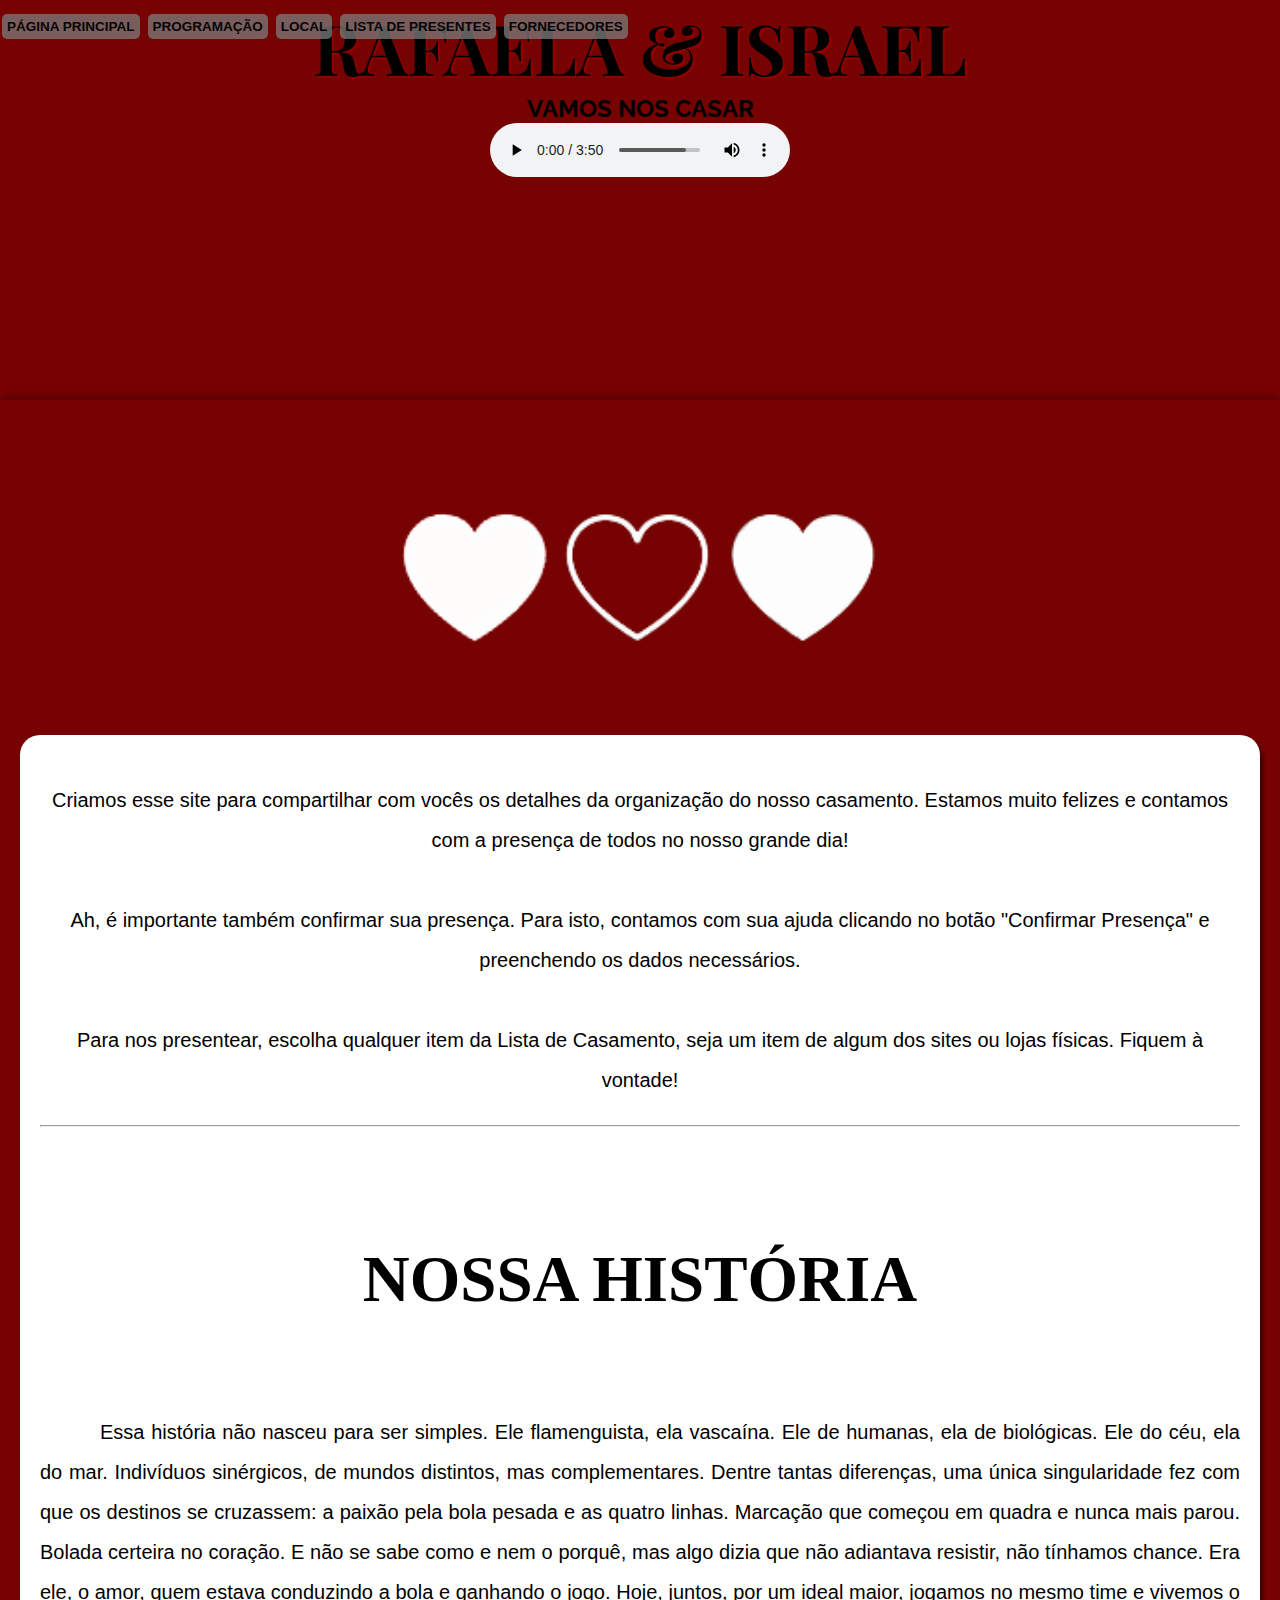
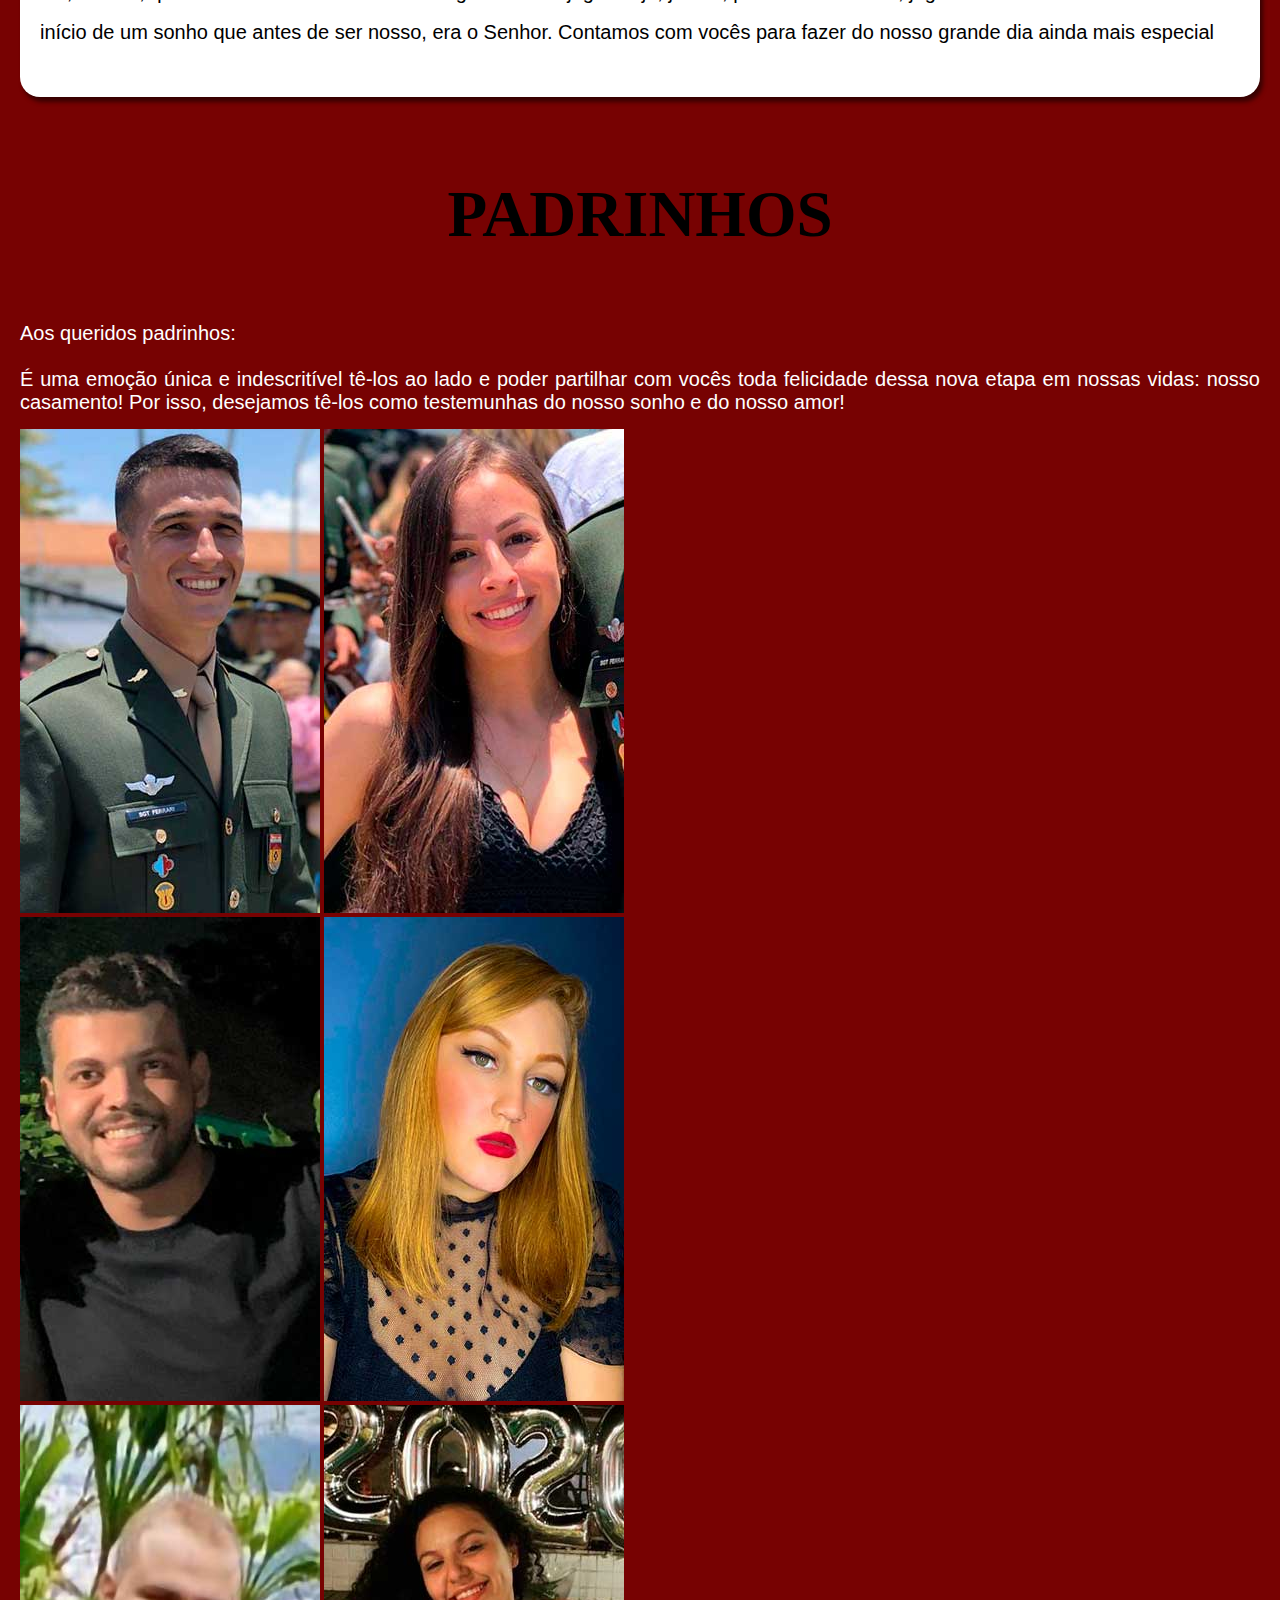
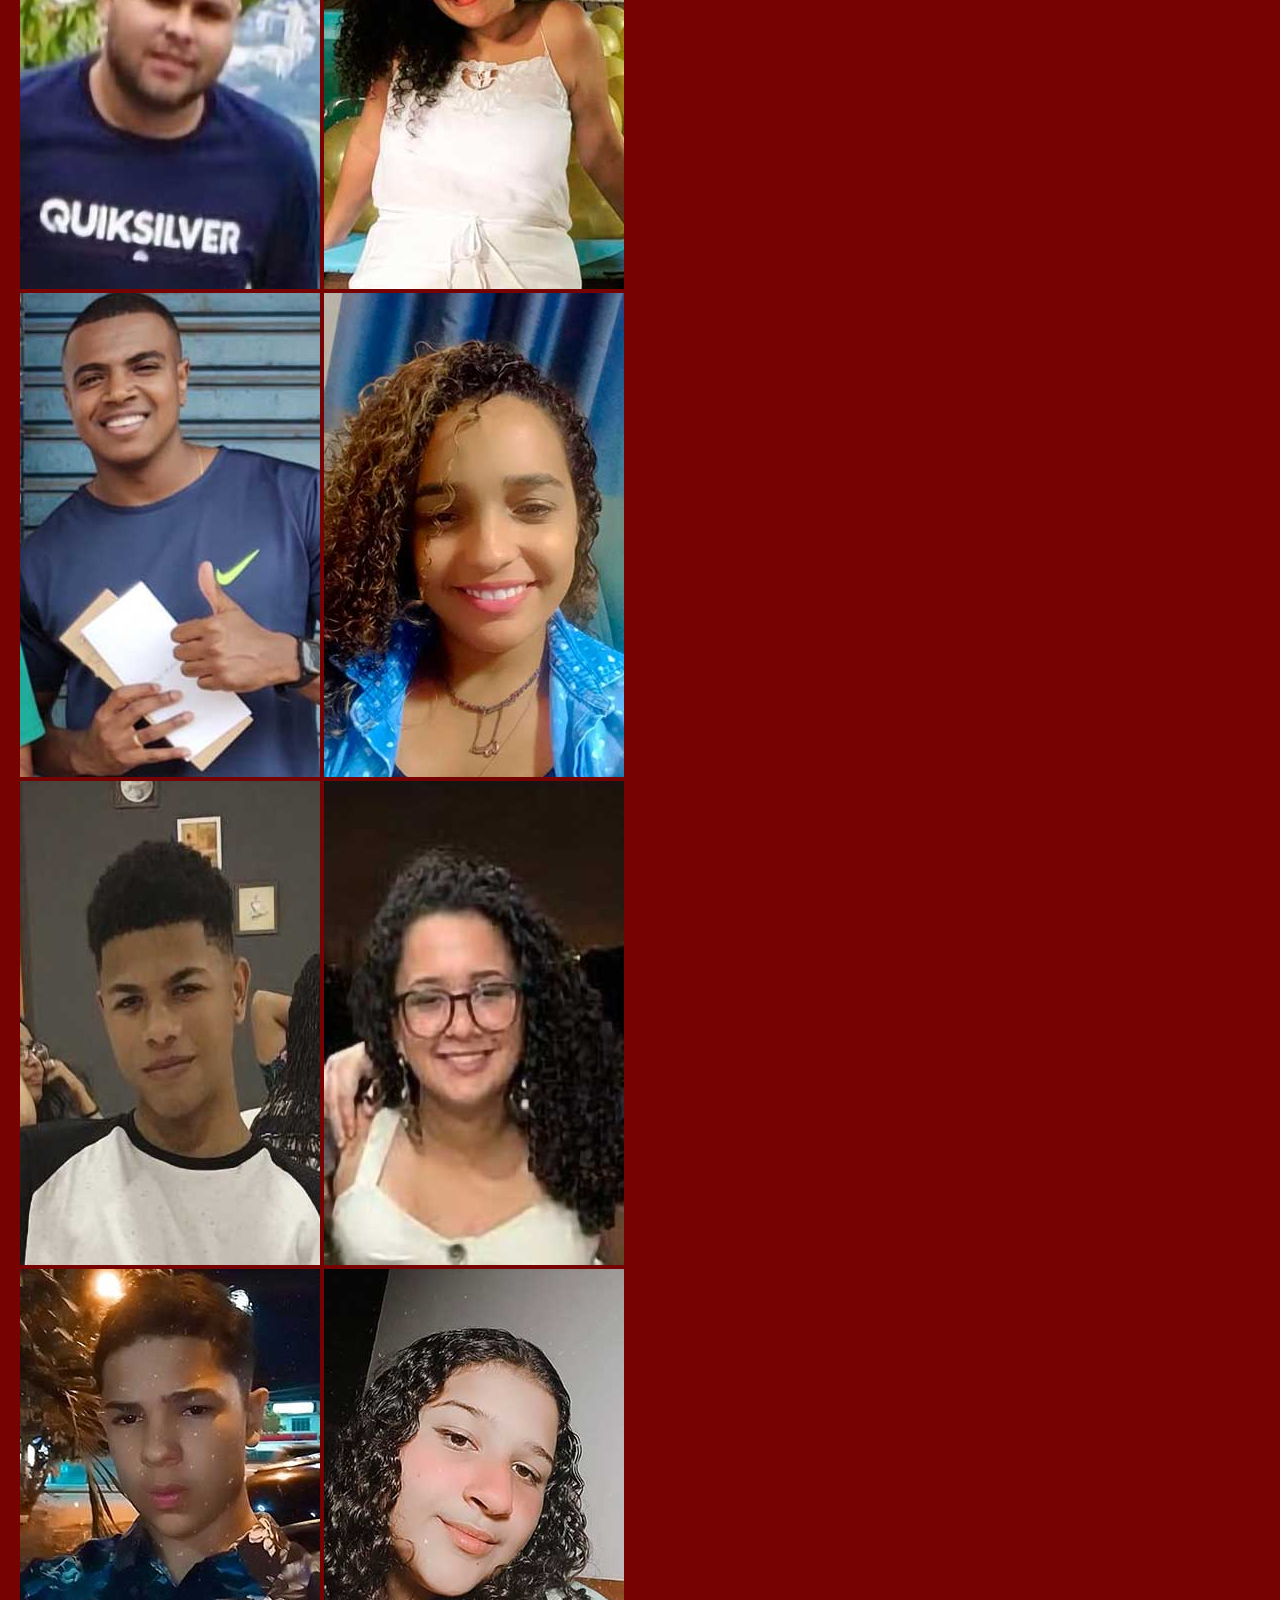
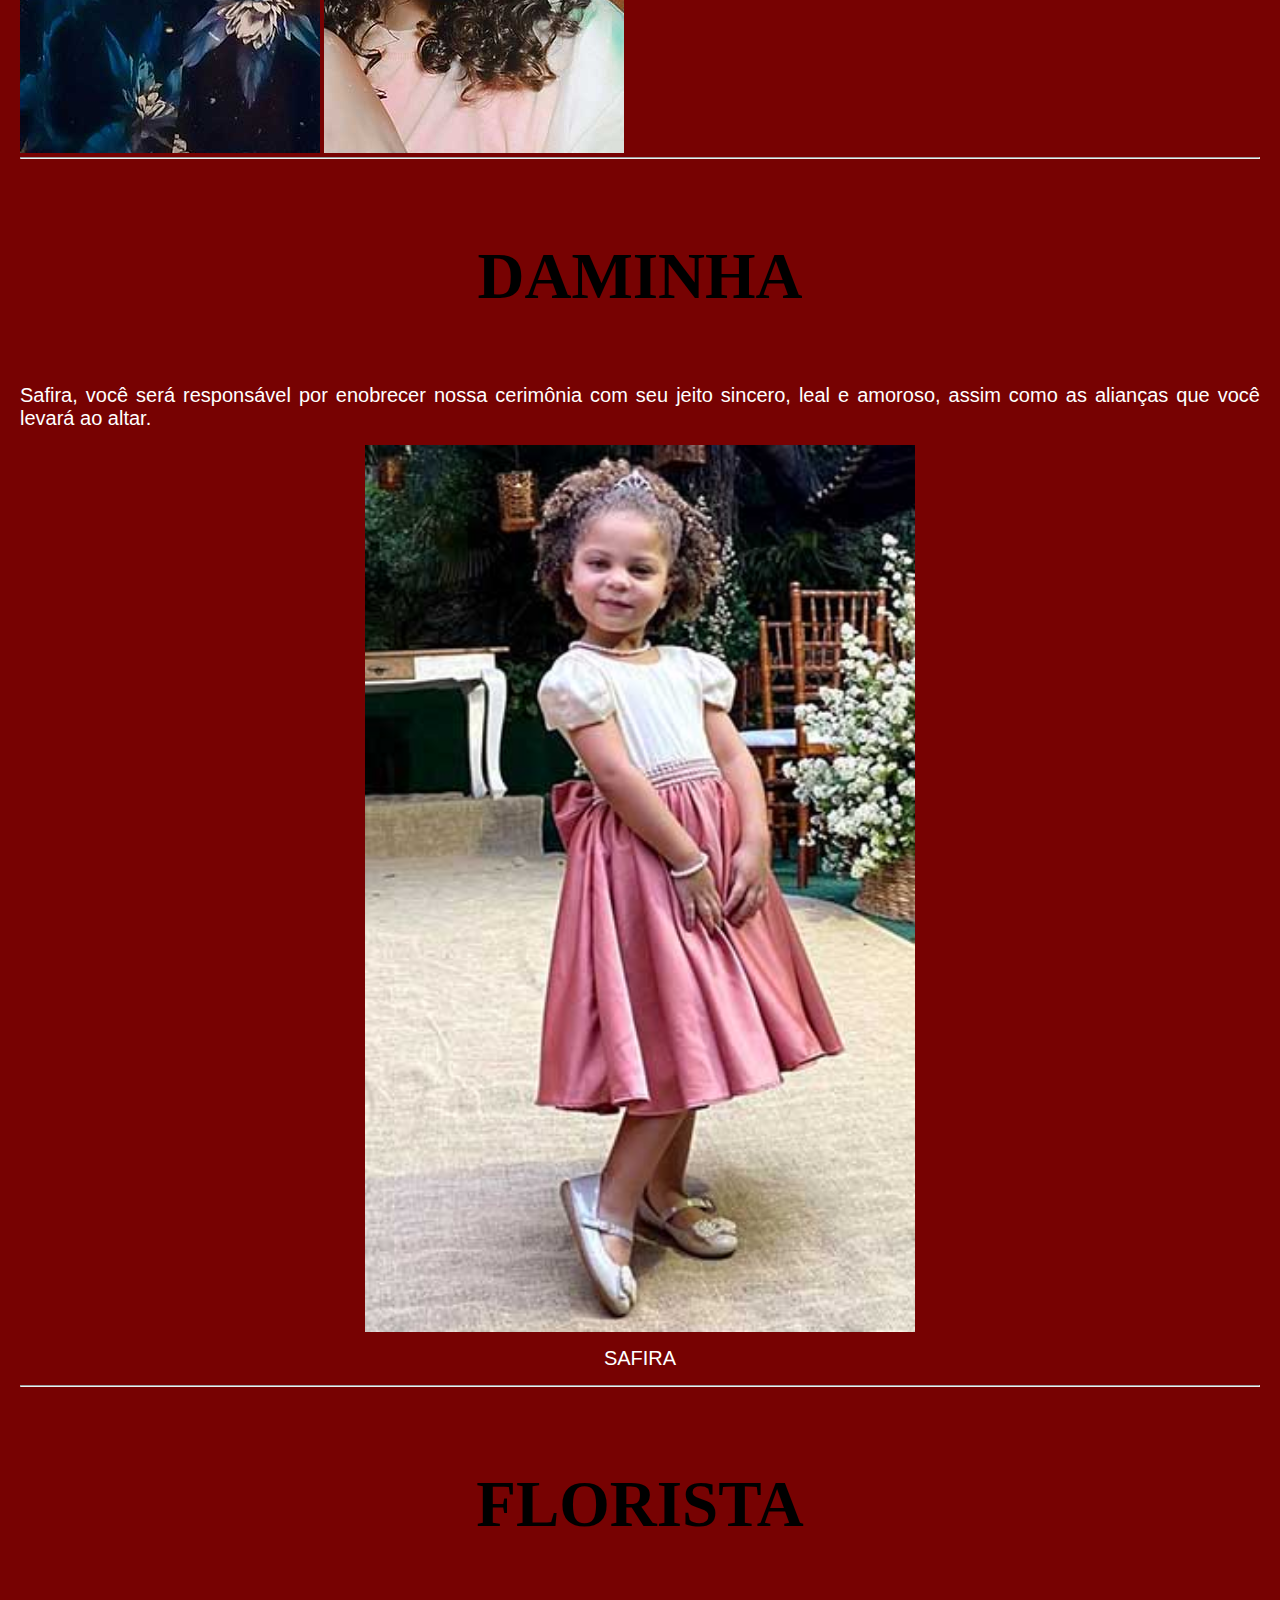
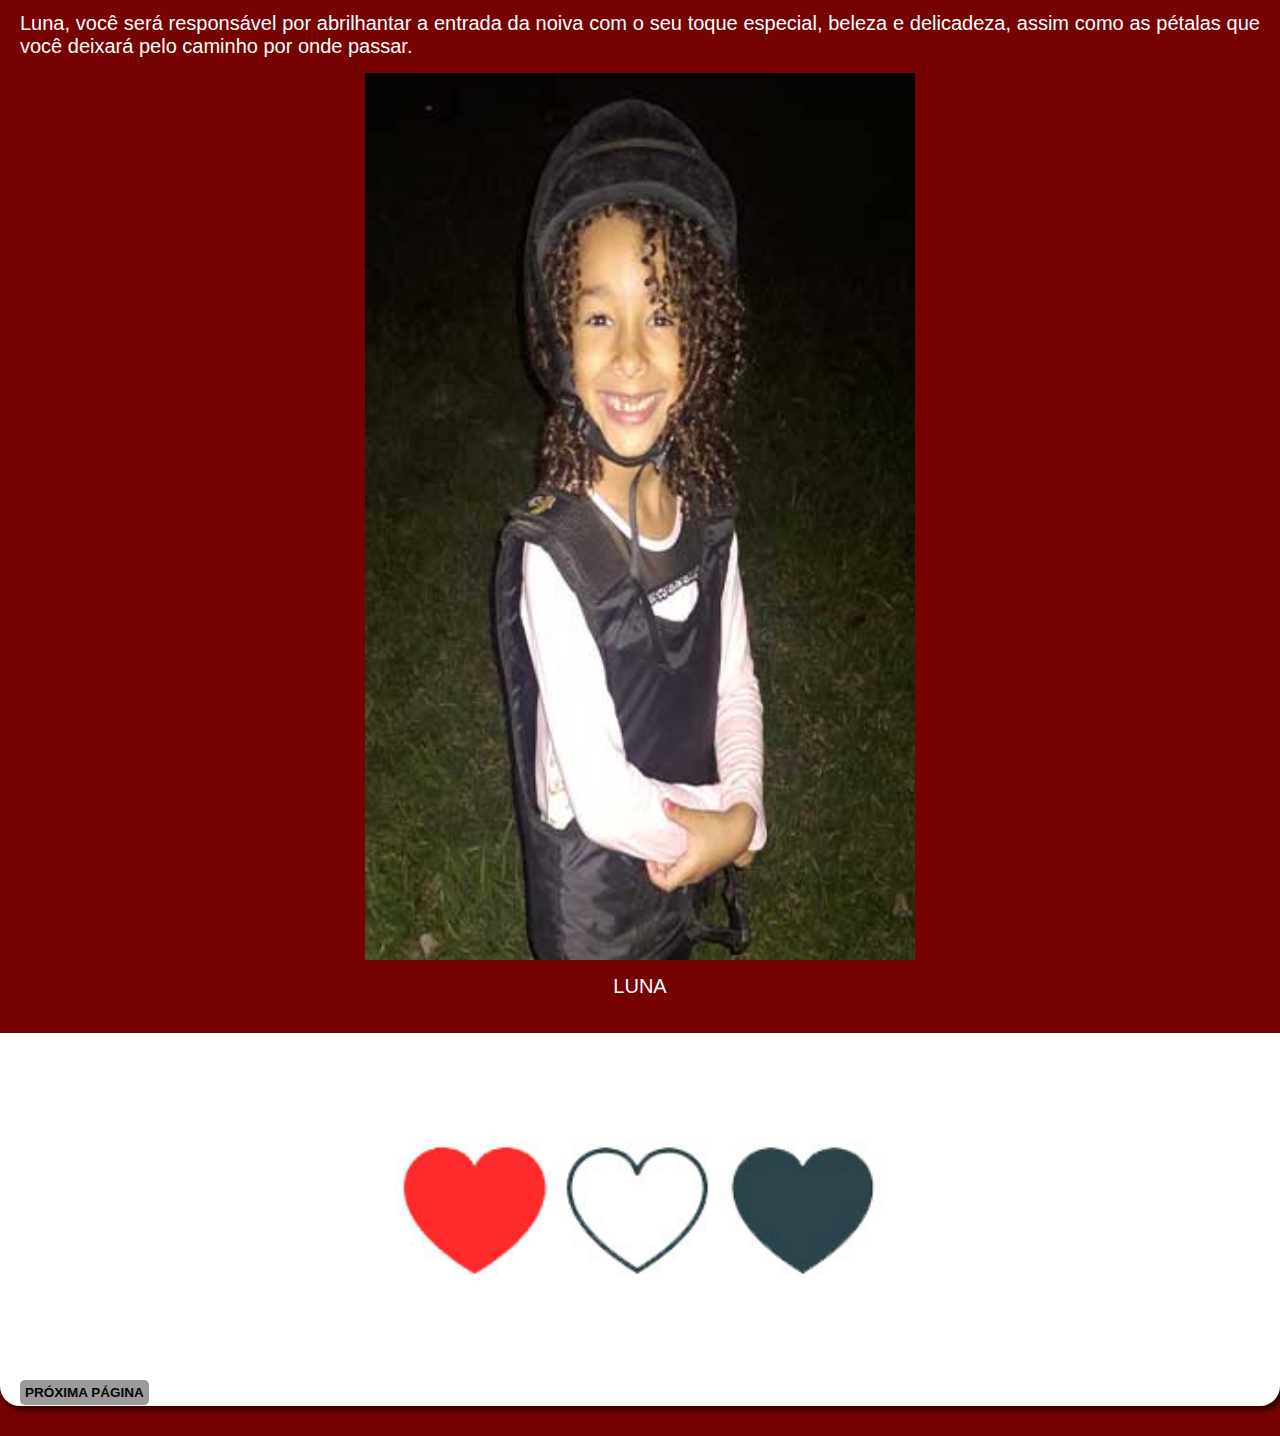
<file: index.html>
<!DOCTYPE html>
<html lang="pt-br">
<head>
    <meta charset="UTF-8">
    <meta http-equiv="X-UA-Compatible" content="IE=edge">
    <meta name="viewport" content="width=device-width, initial-scale=1.0">
    <title>Israel & Rafaela</title>
    <link rel="shortcut icon" href="favicon/coracaoflechado.ico" type="image/x-icon">
    <link rel="stylesheet" href="style.css">
</head>
<body>
    <header> <!--ÁREA DO CABEÇALHO-->
        <section id="imagem-principal">
            <hgroup id="texto-principal">
                <h1>RAFAELA & ISRAEL</h1>
                <h2>VAMOS NOS CASAR</h2>
            </hgroup>
        </section>
        <section id="menu"> <!--ÁREA DO MENU-->
            <nav id="menu">
                <ul type="disc">
                    <li><a href="pagina-principal.html" target="_self">Página Principal</a></li>
                    <li><a href="programacao.html" target="_self">Programação</a></li>
                    <li><a href="local.html" target="_self">Local</a></li>
                    <li><a href="lista-de-presentes.html" target="_self">Lista de Presentes</a></li>
                    <li><a href="fornecedores.html" target="_self">Fornecedores</a></li>
                </ul>
            </nav>
        </section>
        <section id="musica"> <!--ÁREA DA MÚSICA-->
            <audio preload="auto" autoplay controls loop>
                <source src="musica/edsheeran-instrumental.mp3" type="audio/mpeg">
            </audio>
        </section>
    </header>
    <main>
        <section id="fotos-do-casal"> <!--ÁREA DO CARROCEL DE FOTOS DO CASAL-->
            <img src="imagens/coracao1.png" class="uma-foto" alt="coracao-branco">   
        </section>
        <section id="area-branca">
            <section id="area-branca-principal">
                <article id="explicacao-do-site"> <!--ÁREA DA EXPLICAÇÃO DO SITE-->
                    <p>
                        Criamos esse site para compartilhar com vocês os detalhes da organização do nosso casamento. Estamos muito felizes e contamos com a presença de todos no nosso grande dia!<br>
                        <br>
                        Ah, é importante também confirmar sua presença. Para isto, contamos com sua ajuda clicando no botão "Confirmar Presença" e preenchendo os dados necessários.<br>
                        <br>
                        Para nos presentear, escolha qualquer item da Lista de Casamento, seja um item de algum dos sites ou lojas físicas. Fiquem à vontade!
                        <hr>
                    </p>
                </article>
                <article id="nossa-historia"> <!--ÁREA DA NOSSA HISTÓRIA-->
                    <h1 class="principal">
                        NOSSA HISTÓRIA
                    </h1>
                    <P>
                        Essa história não nasceu para ser simples. Ele flamenguista, ela vascaína. Ele de humanas, ela de biológicas. Ele do céu, ela do mar. Indivíduos sinérgicos, de mundos distintos, mas complementares. Dentre tantas diferenças, uma única singularidade fez com que os destinos se cruzassem: a paixão pela bola pesada e as quatro linhas. Marcação que começou em quadra e nunca mais parou. Bolada certeira no coração. E não se sabe como e nem o porquê, mas algo dizia que não adiantava resistir, não tínhamos chance. Era ele, o amor, quem estava conduzindo a bola e ganhando o jogo.
                        Hoje, juntos, por um ideal maior, jogamos no mesmo time e vivemos o início de um sonho que antes de ser nosso, era o Senhor. Contamos com vocês para fazer do nosso grande dia ainda mais especial
                    </P>
                </article>
            </section>
        </section>
        <section id="padrinhos"> <!--ÁREA DOS PADRINHOS/MADRINHAS-->
            <article id="texto-padrinhos">
                <h1 class="principal">
                    PADRINHOS
                </h1>
                <p>
                    Aos queridos padrinhos:<br>
                    <br>
                    É uma emoção única e indescritível tê-los ao lado e poder partilhar com vocês toda felicidade dessa nova etapa em nossas vidas: nosso casamento! Por isso, desejamos tê-los como testemunhas do nosso sonho e do nosso amor!
                </p>
            </article>
            <div id="fotos-dos-padrinhos">
                <picture>
                    <figure>
                        <img src="foto dos padrinhos para site/Ferrar3i.jpg" alt="ferrari">
                        <img src="foto dos padrinhos para site/Karen3.jpg" alt="karen">
                    </figure>
                    <figure>
                        <img src="foto dos padrinhos para site/Tiago3.jpg" alt="tiago">
                        <img src="foto dos padrinhos para site/Joyce3.jpg" alt="joyce">
                    </figure>
                    <figure>
                        <img src="foto dos padrinhos para site/Raphael3.jpg" alt="rafael">
                        <img src="foto dos padrinhos para site/Lana3.jpg" alt="lana">
                    </figure>
                    <figure>
                        <img src="foto dos padrinhos para site/Jeremias3.jpg" alt="lopes">
                        <img src="foto dos padrinhos para site/Letícia3.jpg" alt="leticia">
                    </figure>
                    <figure>
                        <img src="foto dos padrinhos para site/Samuel3.jpg" alt="samuel">
                        <img src="foto dos padrinhos para site/Raíssa3.jpg" alt="raissa">
                    </figure>
                    <figure>
                        <img src="foto dos padrinhos para site/Daniel3.jpg" alt="daniel">
                        <img src="foto dos padrinhos para site/Rebecca3.jpg" alt="rebecca">
                    </figure>
                </picture>
            </div>
            <hr>
        </section>
        <section id="daminha"> <!--ÁREA DA DAMINHA-->
            <article id="texto-daminha">
                <h1 class="principal">
                    DAMINHA
                </h1>
                <p>
                    Safira, você será responsável por enobrecer nossa cerimônia com seu jeito sincero, leal e amoroso, assim como as alianças que você levará ao altar.
                </p>
            </article>
            <div id="foto-da-daminha">
                <picture class="princesas">
                    <img src="foto dos padrinhos para site/Safira3.jpg" class="uma-foto" alt="safira">
                </picture>
                <p class="dama">SAFIRA</p>
            </div>
        </section>
        <hr>
        <section id="florista"> <!--ÁREA DA FLORISTA-->
            <article id="texto-florista">
                <h1 class="principal">
                    FLORISTA
                </h1>
                <p>
                    Luna, você será responsável por abrilhantar a entrada da noiva com o seu toque especial, beleza e delicadeza, assim como as pétalas que você deixará pelo caminho por onde passar.
                </p>
            </article>
            <div id="foto-da-florista">
                <picture class="princesas">
                    <img src="foto dos padrinhos para site/Luna3.jpg" class="uma-foto" alt="luna">
                </picture>
                <p class="dama">LUNA</p>
            </div>
        </section>
    </main>
    <footer>
        <section id="area-branca">
            <img src="imagens/coracao3.jpg" class="uma-foto" alt="coracoa-branco">
            <nav id="avancar">
                <ul class="rodape">
                    <li"><a href="programacao.html" target="_self">Próxima página</a></li>
                </ul>
            </nav>
        </section>
    </footer>
</body>
</html>
</file>
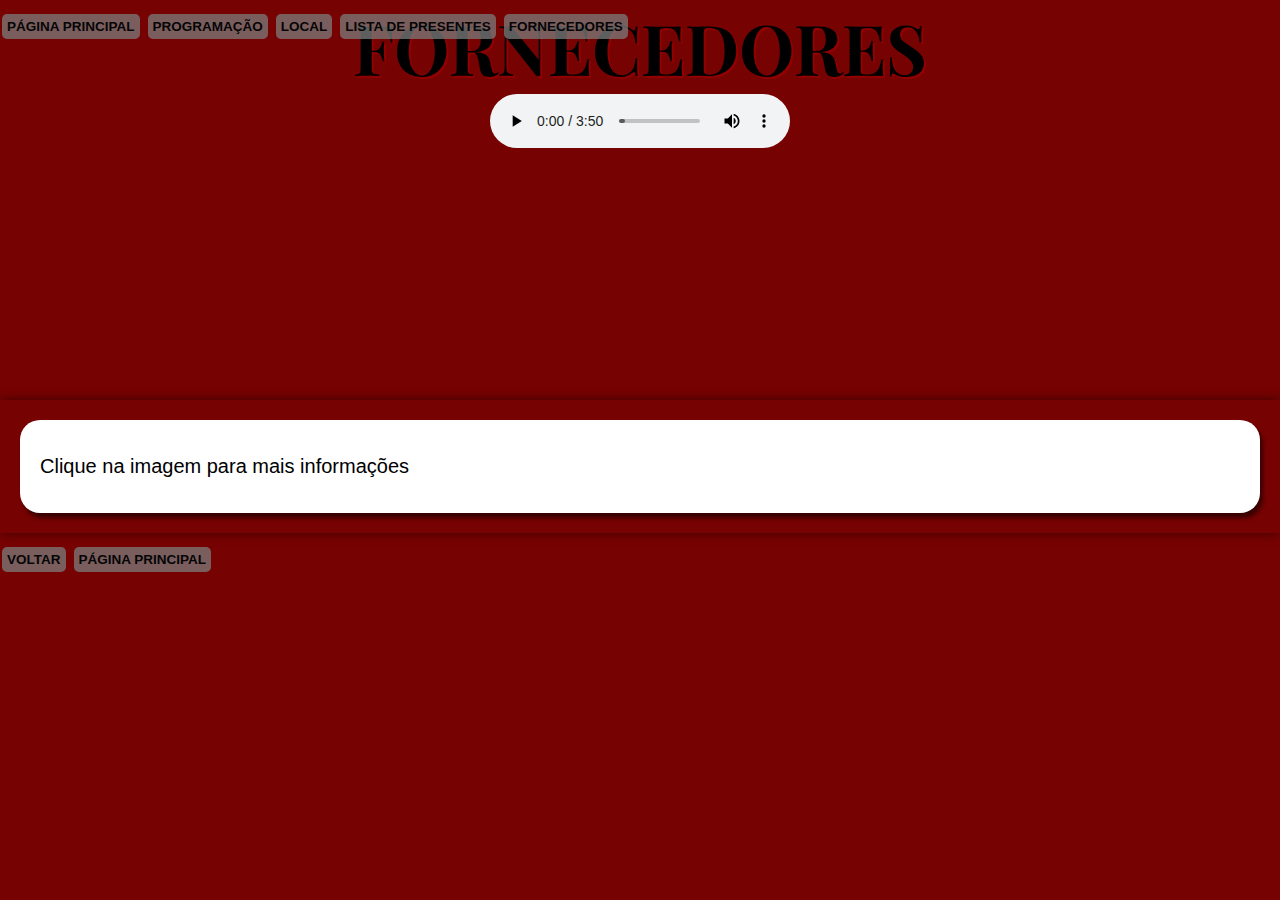
<file: fornecedores.html>
<!DOCTYPE html>
<html lang="pt-br">
<head>
    <meta charset="UTF-8">
    <meta http-equiv="X-UA-Compatible" content="IE=edge">
    <meta name="viewport" content="width=device-width, initial-scale=1.0">
    <title>Israel & Rafaela</title>
    <link rel="shortcut icon" href="favicon/coracaoflechado.ico" type="image/x-icon">
    <link rel="stylesheet" href="style.css">
</head>
<body>
    <header><!--ÁREA DO CABEÇALHO-->
        <section id="imagem-principal">
            <hgroup id="texto-principal">
                <h1>FORNECEDORES</h1>
            </hgroup>
        </section>
        <section id="menu"> <!--ÁREA DO MENU-->
            <nav id="menu">
                <ul type="disc">
                    <li><a href="pagina-principal.html" target="_self">Página Principal</a></li>
                    <li><a href="programacao.html" target="_self">Programação</a></li>
                    <li><a href="local.html" target="_self">Local</a></li>
                    <li><a href="lista-de-presentes.html" target="_self">Lista de Presentes</a></li>
                    <li><a href="fornecedores.html" target="_self">Fornecedores</a></li>
                </ul>
            </nav>
        </section>
        <div id="musica"> <!--ÁREA DA MÚSICA-->  
            <audio preload="metadata" controls loop>
                <source src="musica/edsheeran-instrumental.mp3" type="audio/mpeg">
            </audio>
        </div>
    </header>
    <main>
        <section id="area-branca">
            <article>
                <p>Clique na imagem para mais informações</p>
            </article>
        </section>
    </main>
    <footer>
        <nav id="avancar-voltar">
            <ul class="rodape">
                <li><a href="lista-de-presentes.html" target="_self">Voltar</a></li>
                <li><a href="pagina-principal.html" target="_self">Página principal</a></li>
            </ul>
        </nav>
    </footer>
</body>
</html>
</file>
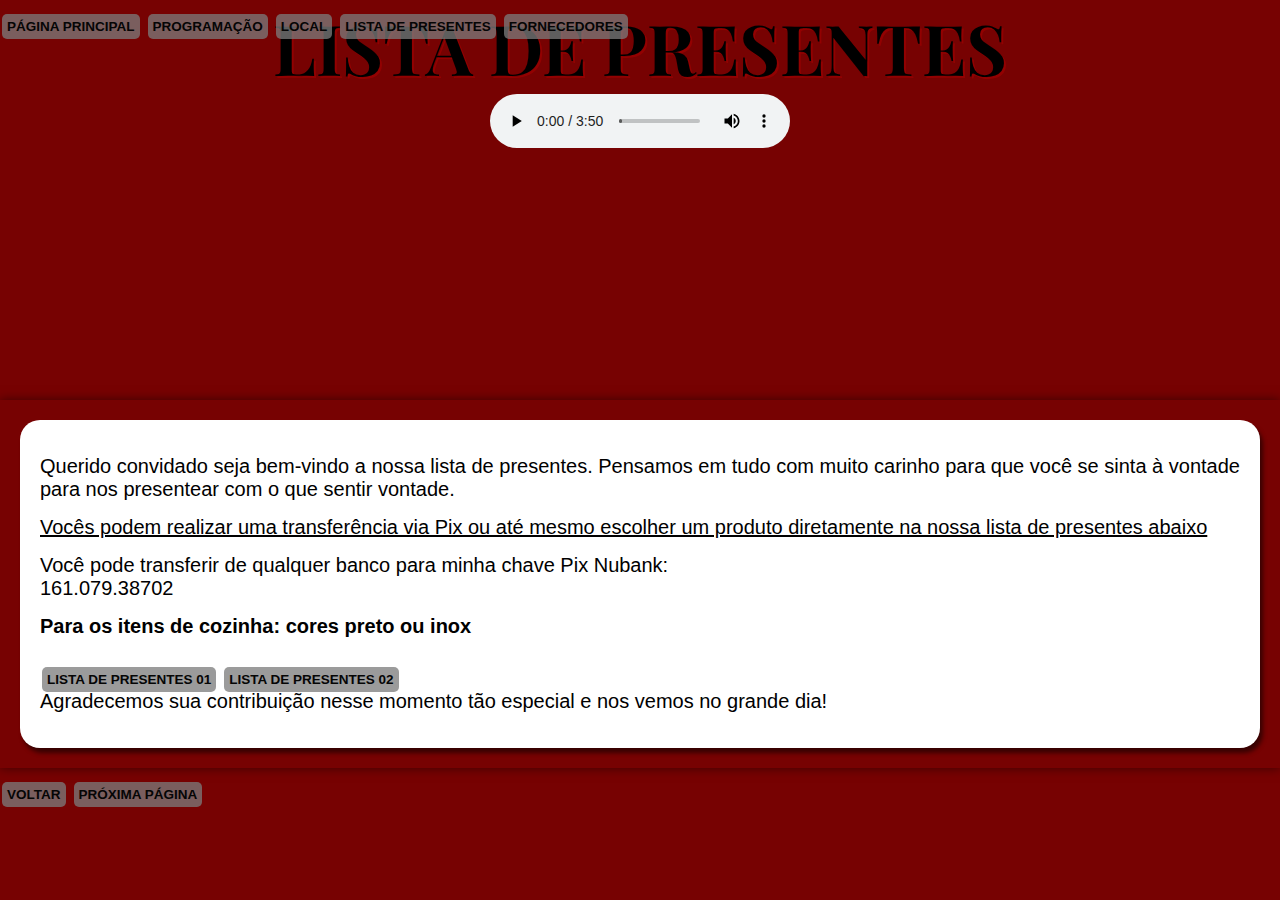
<file: lista-de-presentes.html>
<!DOCTYPE html>
<html lang="pt-br">
<head>
    <meta charset="UTF-8">
    <meta http-equiv="X-UA-Compatible" content="IE=edge">
    <meta name="viewport" content="width=device-width, initial-scale=1.0">
    <title>Israel & Rafaela</title>
    <link rel="shortcut icon" href="favicon/coracaoflechado.ico" type="image/x-icon">
    <link rel="stylesheet" href="style.css">
</head>
<body>
    <header><!--ÁREA DO CABEÇALHO-->
        <section id="imagem-principal">
            <hgroup id="texto-principal">
                <h1>LISTA DE PRESENTES</h1>
            </hgroup>
        </section>
        <section id="menu"> <!--ÁREA DO MENU-->
            <nav id="menu">
                <ul type="disc">
                    <li><a href="pagina-principal.html" target="_self">Página Principal</a></li>
                    <li><a href="programacao.html" target="_self">Programação</a></li>
                    <li><a href="local.html" target="_self">Local</a></li>
                    <li><a href="lista-de-presentes.html" target="_self">Lista de Presentes</a></li>
                    <li><a href="fornecedores.html" target="_self">Fornecedores</a></li>
                </ul>
            </nav>
        </section>
        <div id="musica"> <!--ÁREA DA MÚSICA-->  
            <audio preload="metadata" controls loop>
                <source src="musica/edsheeran-instrumental.mp3" type="audio/mpeg">
            </audio>
        </div>
    </header>
    <main>
        <section id="area-branca">
            <section id="chave-pix">
                <article>
                    <p>Querido convidado seja bem-vindo a nossa lista de presentes. Pensamos em tudo com muito carinho para que você se sinta à vontade para nos presentear com o que sentir vontade.</p>
                    <p><u>Vocês podem realizar uma transferência via Pix ou até mesmo escolher um produto diretamente na nossa lista de presentes abaixo</u></p>
                </article>
                <picture>
                </picture>
                <article>
                    <p>Você pode transferir de qualquer banco para minha chave Pix Nubank:<br>
                        161.079.38702</p>
                    <p><b>Para os itens de cozinha: cores preto ou inox</b></p>
                </article>
            </section>
            <section id="lista-de-presentes">
                <nav>
                    <ul class="rodape">
                        <li><a href="https://www.querodecasamento.com.br/lista-de-casamento/israel-rafaela" target="_blank" hreflang="pt-br">LISTA DE PRESENTES 01</a></li>
                        <li><a href="https://www.camicado.com.br/lista/convidado/rafaelaeisrael/-/N-189q1jx" target="_blank" hreflang="pt-br">LISTA DE PRESENTES 02</a></li>
                    </ul>
                </nav>
                <article>
                    <p>Agradecemos sua contribuição nesse momento tão especial e nos vemos no grande dia!</p>
                </article>
            </section>
        </section>
    </main>
    <footer>
        <nav id="avancar-voltar">
            <ul class="rodape">
                <li><a href="local.html" target="_self">Voltar</a></li>
                <li><a href="fornecedores.html" target="_self">Próxima página</a></li>
            </ul>
        </nav>
    </footer>
</body>
</html>
</file>
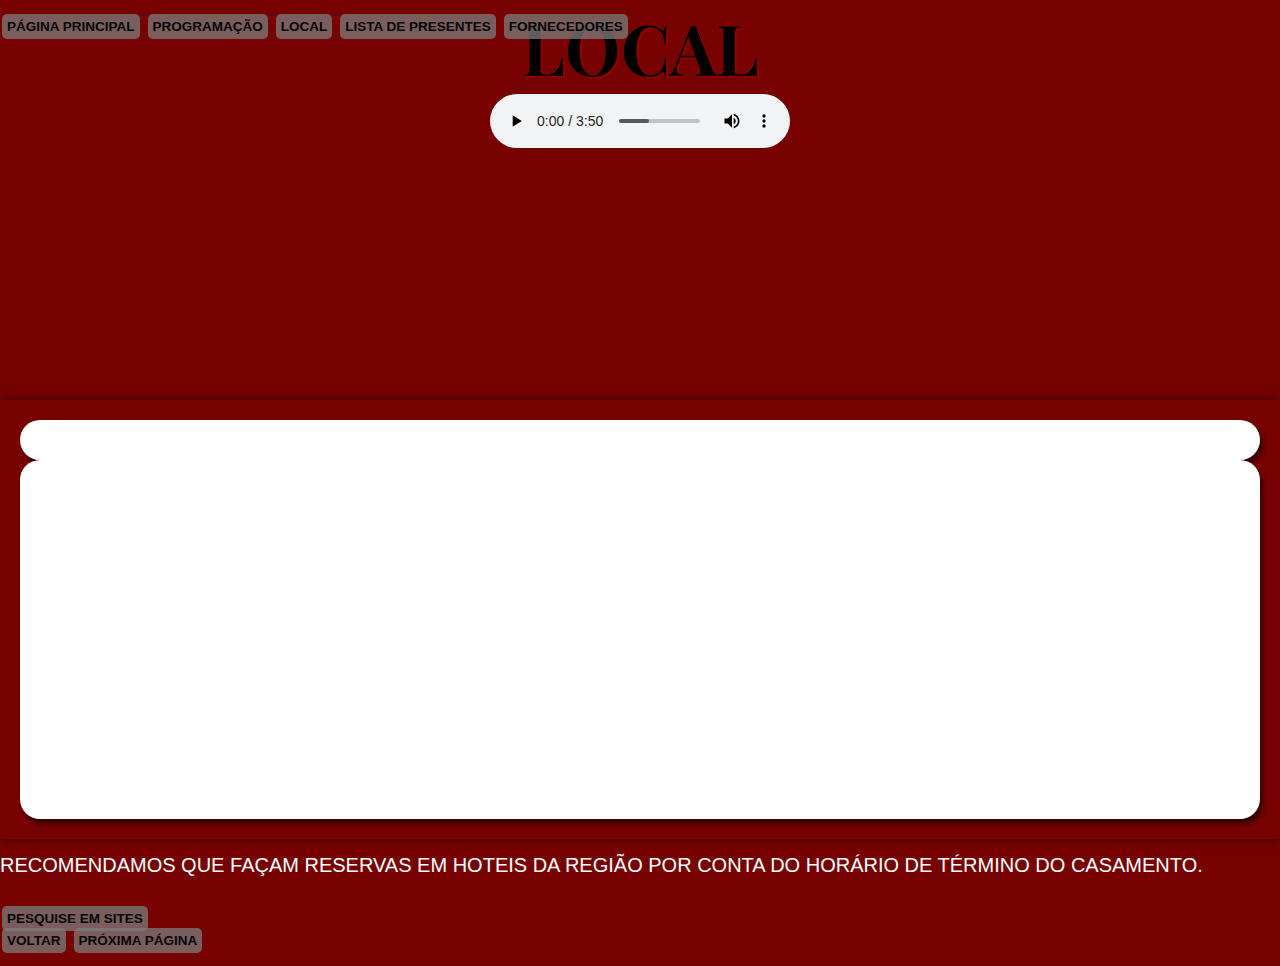
<file: local.html>
<!DOCTYPE html>
<html lang="pt-br">
<head>
    <meta charset="UTF-8">
    <meta http-equiv="X-UA-Compatible" content="IE=edge">
    <meta name="viewport" content="width=device-width, initial-scale=1.0">
    <title>Israel & Rafaela</title>
    <link rel="shortcut icon" href="favicon/coracaoflechado.ico" type="image/x-icon">
    <link rel="stylesheet" href="style.css">
</head>
<body>
    <header><!--ÁREA DO CABEÇALHO-->
        <section id="imagem-principal">
            <hgroup id="texto-principal">
                <h1>LOCAL</h1>
            </hgroup>
        </section>
        <section id="menu"> <!--ÁREA DO MENU-->
            <nav id="menu">
                <ul type="disc">
                    <li><a href="pagina-principal.html" target="_self">Página Principal</a></li>
                    <li><a href="programacao.html" target="_self">Programação</a></li>
                    <li><a href="local.html" target="_self">Local</a></li>
                    <li><a href="lista-de-presentes.html" target="_self">Lista de Presentes</a></li>
                    <li><a href="fornecedores.html" target="_self">Fornecedores</a></li>
                </ul>
            </nav>
        </section>
        <div id="musica"> <!--ÁREA DA MÚSICA-->  
            <audio preload="metadata" controls loop>
                <source src="musica/edsheeran-instrumental.mp3" type="audio/mpeg">
            </audio>
        </div>
    </header>
    <main>
        <section id="area-branca">
        </section>
        <section id="area-branca">
            <iframe width="560" height="315" src="https://www.youtube.com/embed/aqW8WmKg7LU" title="YouTube video player" frameborder="0" allow="accelerometer; autoplay; clipboard-write; encrypted-media; gyroscope; picture-in-picture" allowfullscreen></iframe>
        </section>
    </main>
    <footer>
        <article>
            <p id="aviso-hotel">RECOMENDAMOS QUE FAÇAM RESERVAS EM HOTEIS DA REGIÃO POR CONTA DO HORÁRIO DE TÉRMINO DO CASAMENTO.</p>
        </article>    
        <nav>
            <ul class="rodape">
                <li><a href="https://www.trivago.com.br/?aDateRange%5Barr%5D=2022-07-08&aDateRange%5Bdep%5D=2022-07-09&aPriceRange%5Bfrom%5D=0&aPriceRange%5Bto%5D=0&iRoomType=7&aRooms%5B0%5D%5Badults%5D=2&cpt2=2572382%2F100&hasList=1&hasMap=0&bIsSeoPage=0&sortingId=1&slideoutsPageItemId=&iGeoDistanceLimit=20000&address=&addressGeoCode=&offset=0&ra=&overlayMode=" hreflang="pt-br" target="_blank">PESQUISE EM SITES</a></li>
            </ul>
        </nav>
        <nav id="avancar-voltar">
            <ul class="rodape">
                <li><a href="programacao.html" target="_self">Voltar</a></li>
                <li><a href="lista-de-presentes.html" target="_self">Próxima página</a></li>
            </ul>
        </nav>
    </footer>
</body>
</html>
</file>
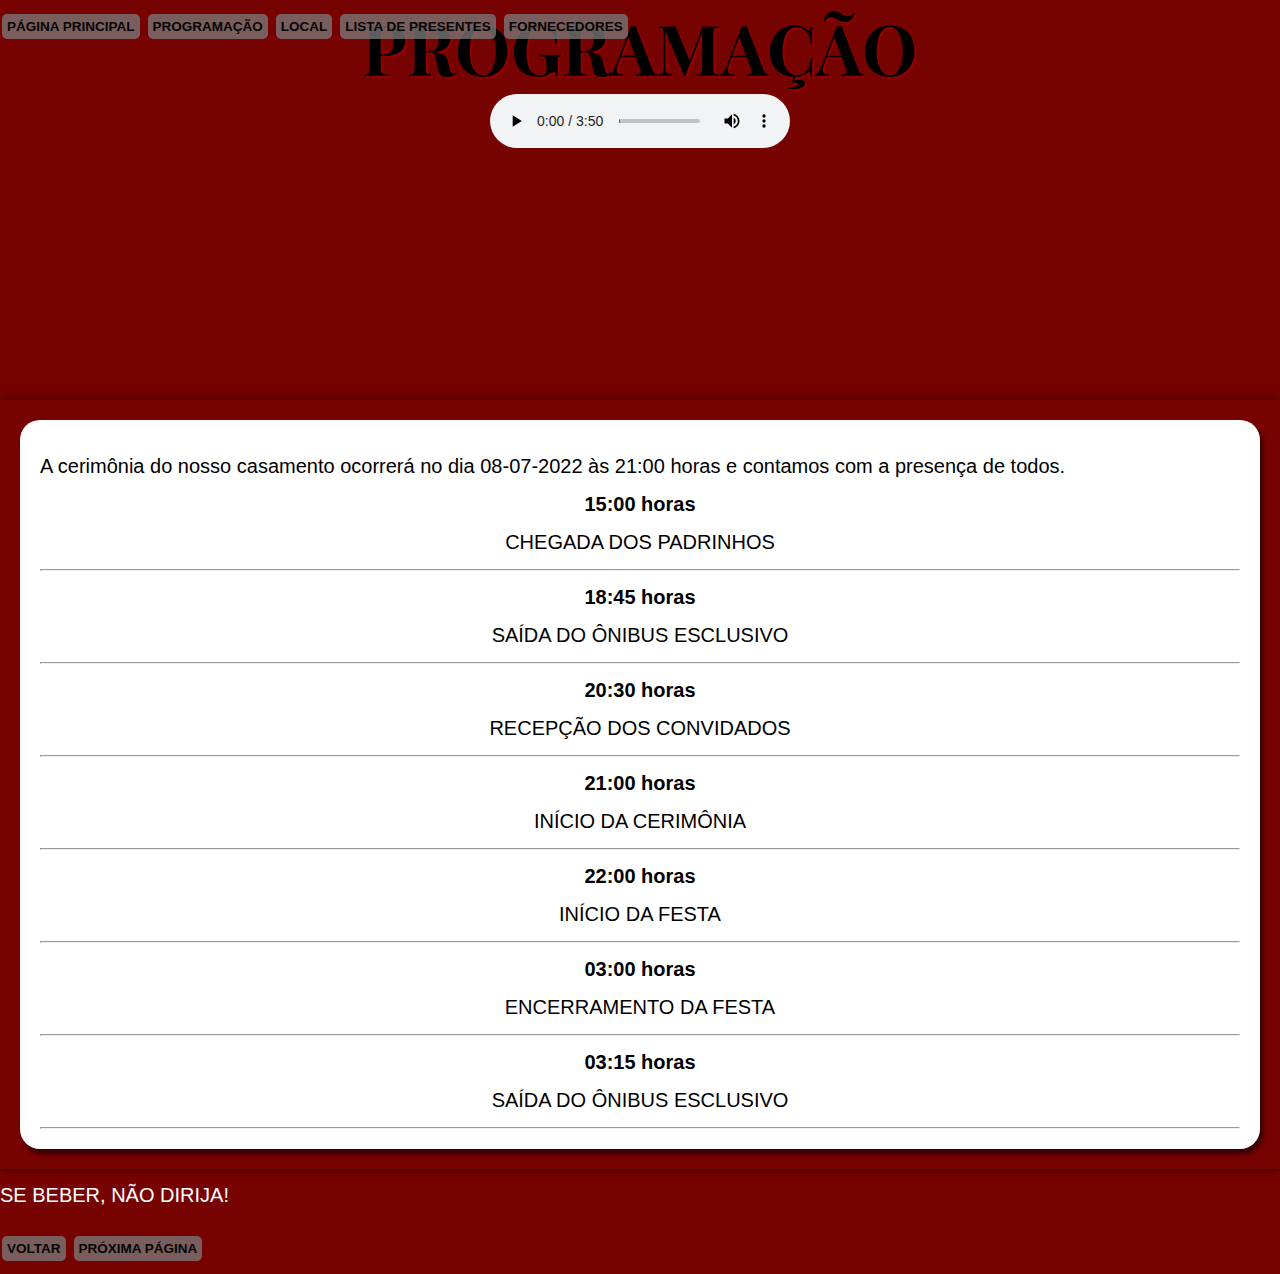
<file: programacao.html>
<!DOCTYPE html>
<html lang="pt-br">
<head>
    <meta charset="UTF-8">
    <meta http-equiv="X-UA-Compatible" content="IE=edge">
    <meta name="viewport" content="width=device-width, initial-scale=1.0">
    <title>Israel & Rafaela</title>
    <link rel="shortcut icon" href="favicon/coracaoflechado.ico" type="image/x-icon">
    <link rel="stylesheet" href="style.css">
</head>
<body>
    <header><!--ÁREA DO CABEÇALHO-->
        <section id="imagem-principal">
            <hgroup id="texto-principal">
                <h1>PROGRAMAÇÃO</h1>
            </hgroup>
        </section>
        <section id="menu"> <!--ÁREA DO MENU-->
            <nav id="menu">
                <ul type="disc">
                    <li><a href="pagina-principal.html" target="_self">Página Principal</a></li>
                    <li><a href="programacao.html" target="_self">Programação</a></li>
                    <li><a href="local.html" target="_self">Local</a></li>
                    <li><a href="lista-de-presentes.html" target="_self">Lista de Presentes</a></li>
                    <li><a href="fornecedores.html" target="_self">Fornecedores</a></li>
                </ul>
            </nav>
        </section>
        <div id="musica"> <!--ÁREA DA MÚSICA-->  
            <audio preload="metadata" controls loop>
                <source src="musica/edsheeran-instrumental.mp3" type="audio/mpeg">
            </audio>
        </div>
    </header>
    <main>
        <section id="area-branca">
            <article id="aviso">
                <p>A cerimônia do nosso casamento ocorrerá no dia 08-07-2022 às 21:00 horas e contamos com a presença de todos.</p>
            </article>
            <div id="calendario">
            <article id="programa">
                <p class="horario">15:00 horas</p>
                <p class="atividade">CHEGADA DOS PADRINHOS</p>
                <hr>
                <p class="horario">18:45 horas</p>
                <p class="atividade">SAÍDA DO ÔNIBUS ESCLUSIVO</p>
                <hr>
                <p class="horario">20:30 horas</p>
                <p class="atividade">RECEPÇÃO DOS CONVIDADOS</p>
                <hr>
                <p class="horario">21:00 horas</p>
                <p class="atividade">INÍCIO DA CERIMÔNIA</p>
                <hr>
                <p class="horario">22:00 horas</p>
                <p class="atividade">INÍCIO DA FESTA</p>
                <hr>
                <p class="horario">03:00 horas</p>
                <p class="atividade">ENCERRAMENTO DA FESTA</p>
                <hr>
                <p class="horario">03:15 horas</p>
                <p class="atividade">SAÍDA DO ÔNIBUS ESCLUSIVO</p>
                <hr>
            </article>
            </div>
        </section>
    </main>
    <footer>
        <article>
            <p>SE BEBER, NÃO DIRIJA!</p>
        </article>
        <nav id="avancar-voltar">
            <ul class="rodape">
                <li><a href="pagina-principal.html" target="_self">Voltar</a></li>
                <li><a href="local.html" target="_self">Próxima página</a></li>
            </ul>
        </nav>
    </footer>
</body>
</html>
</file>
<file: style.css>
@charset "UTF-8";
@import url('https://fonts.googleapis.com/css2?family=Mea+Culpa&family=Playfair+Display:wght@500&display=swap');
@import url('https://fonts.googleapis.com/css2?family=Mea+Culpa&family=Playfair+Display:wght@500&family=Raleway:wght@800&display=swap');
body {
    background-color: #770202;
}
p {
    font: normal 20px arial;
    color: #ffffff;
    text-align: justify;
    margin: 15px 0px;
}
section#area-branca {
    background-color: #ffffff;
    border-radius: 20px;
    box-shadow: 3px 5px 4px #00000088;
    padding: 20px;
}
#area-branca p {
    color: #000000;
}
* {
    margin: 0px;
    padding: 0px;
}
main {
    min-width: 300px;
    max-width: 1500px;
    margin: auto;
    padding: 20px;
    box-shadow: 0px 0px 10px rgba(0, 0, 0, 0.5);
}
footer #area-branca {
border-radius: 0px;
border-bottom-left-radius: 20px;
border-bottom-right-radius: 20px;
}
footer {
    margin-bottom: 30px;
}
/*FORMATAÇÃO DO CABEÇALHO*/
header {
    min-height: 400px;
    text-align: center;
}
hgroup#texto-principal h1 {
    font-family: 'Mea Culpa', cursive;
    font-family: 'Playfair Display', serif;
    font-size: 70px;
    text-shadow: 2px 2px 0px rgba(255, 2, 2, 0.2);
}
hgroup#texto-principal h2 {
    font-family: 'Mea Culpa', cursive;
    font-family: 'Playfair Display', serif;
    font-family: 'Raleway', sans-serif;
}
/*FORMATAÇÃO DO MENU*/
nav {
    display: block;
}
nav a {
    color: #050505;
    padding: 5px;
    border-radius: 5px;
    text-decoration: none;
    font-weight: bold;
    font-family: Arial, Helvetica, sans-serif;
    font-size: 13.5px;
    background-color: #7c7c7cc2;
}
nav a:hover {
    background-color: #fdfcfc;
}
nav ul {
    position: absolute;
    top: 15px;
    text-transform: uppercase;
    list-style: none;
}
nav ul.rodape {
    position: relative;
}
nav li {
    display: inline-block;
    padding: 2px;
}
/*FORMATAÇÃO DA MÚSICA*/

/*FORMATAÇÃO DO BOTÃO DE AVANÇAR E VOLTAR A PÁGINA*/

/*FORMATAÇÃO DA PÁGINA PRINCIPAL*/
#area-branca-principal p {
    line-height: 2em;
}
h1.principal {
    font-size: 65px;
    text-align: center;
    margin: 20px 0px;
}
article#explicacao-do-site p {
    text-align: center;
    padding: 10px;
}
article#nossa-historia p {
    text-align: justify;
    text-indent: 60px;
    padding: 25px 0px 10px 0px;
}
#fotos-dos-padrinhos figure {

    margin: auto;
}
.dama {
    text-align: center;
}
img.uma-foto {
    display: block;
    margin: auto;
    width: 550px;
}
h1.principal {
    margin: 80px 0px 70px 0px;
}

/*FORMATAÇÃO DA PROGRAMAÇÃO*/
div#calendario p{
    text-align: center;
}
article p.horario {
    font-weight: bold;
}

/*FORMATAÇÃO DO LOCAL*/

/*FORMATAÇÃO DA LISTA DE PRESENTES*/

/*FORMATAÇÃO DOS FORNECEDORES*/
</file>
